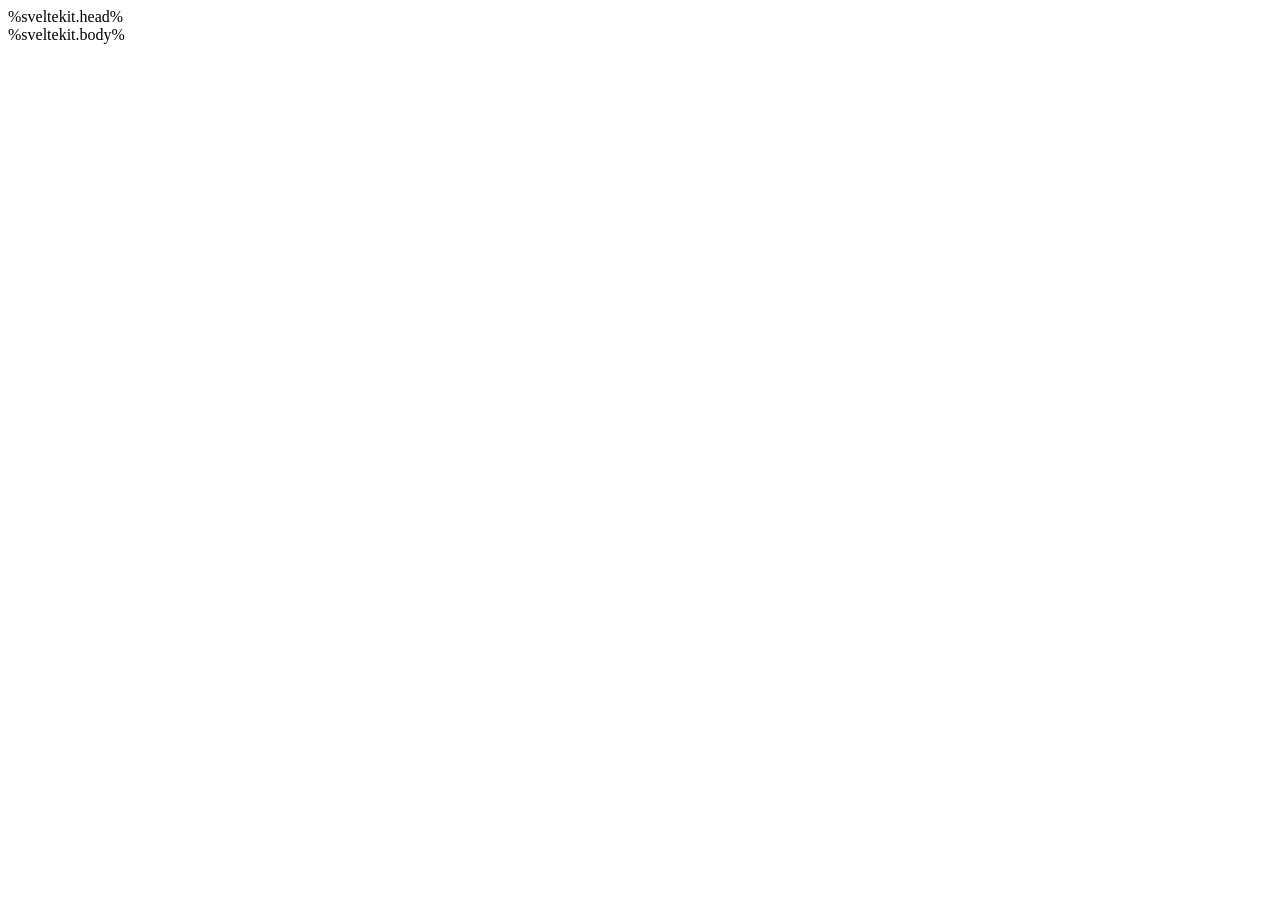
<file: src/app.html>
<!doctype html>
<html lang="en">
	<head>
		<meta charset="utf-8" />
		<meta name="viewport" content="width=device-width, initial-scale=1.0" />
		<meta http-equiv="Content-Type" content="text/html; charset=utf-8" />
		%sveltekit.head%
	</head>

	<body>
		<!--<a href="#content" class="skip-to-main">Skip to main content</a>-->
		<div>%sveltekit.body%</div>
	</body>
</html>
</file>
